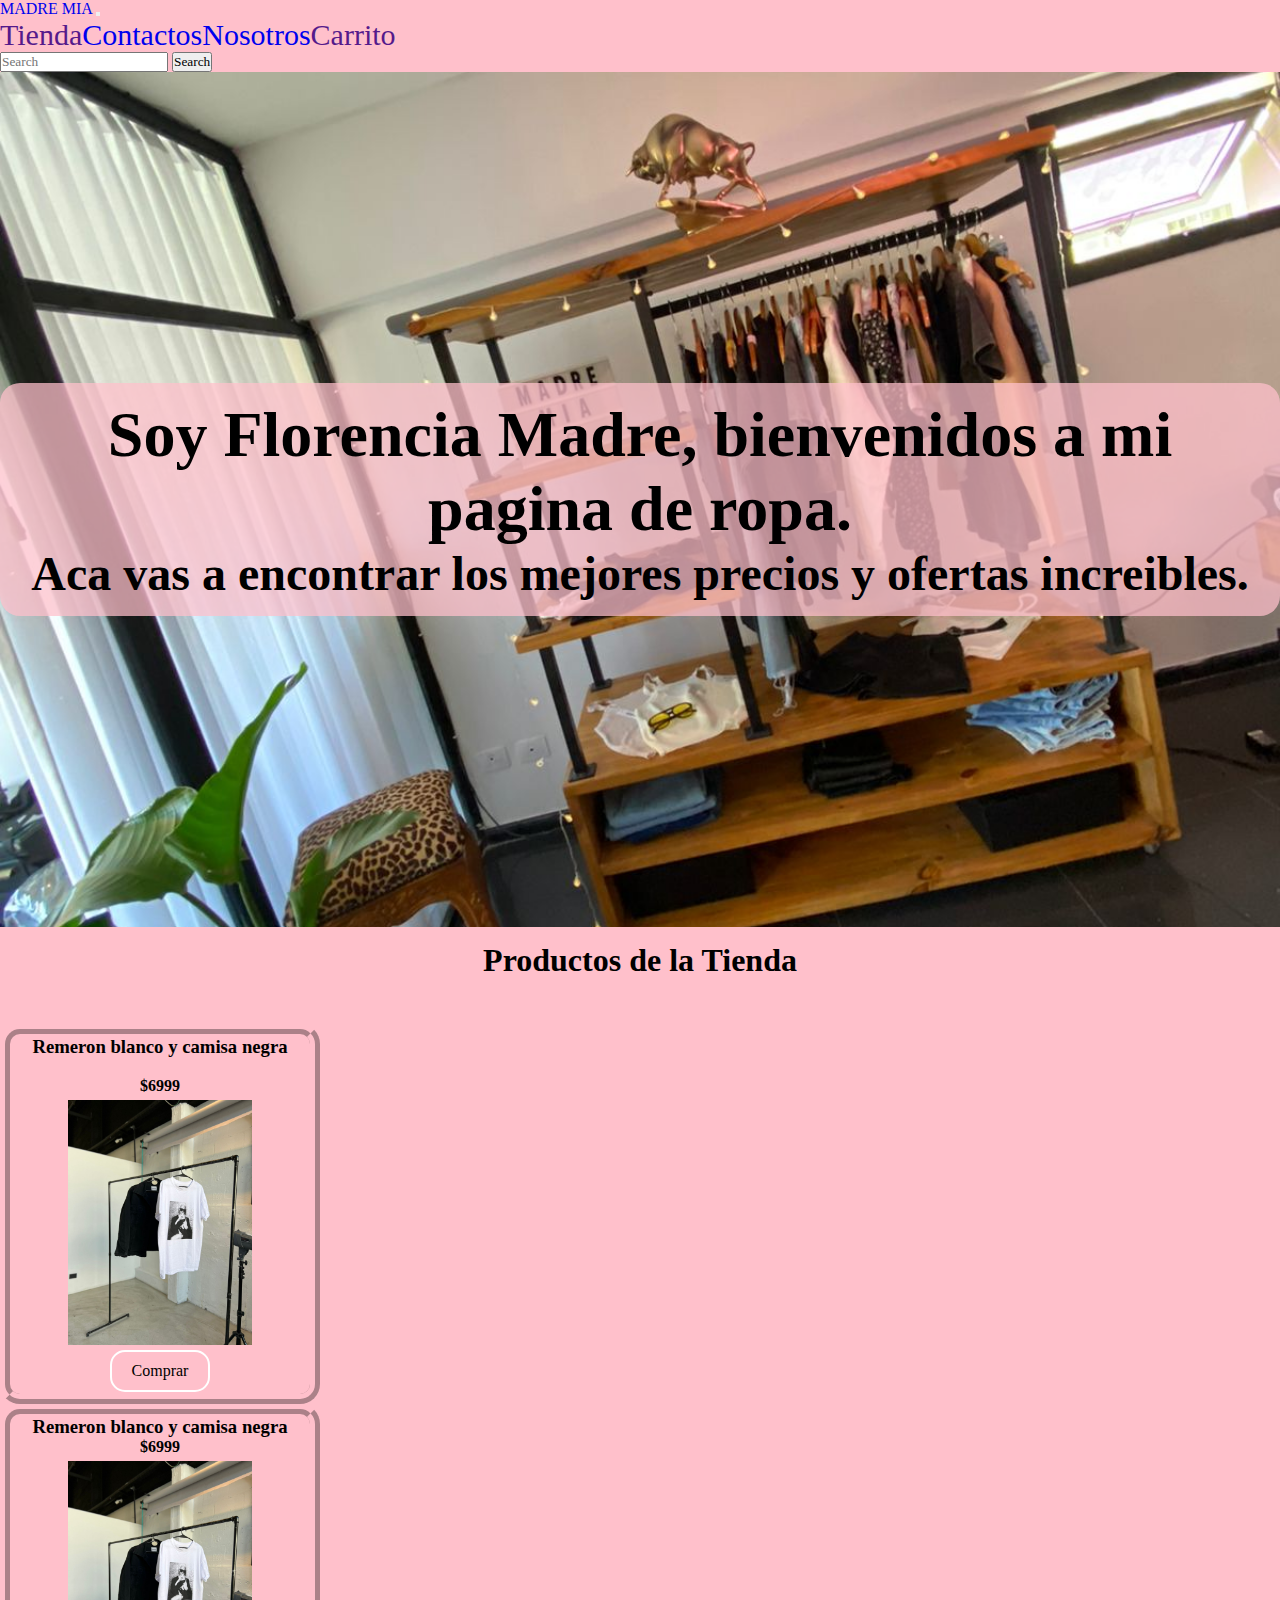
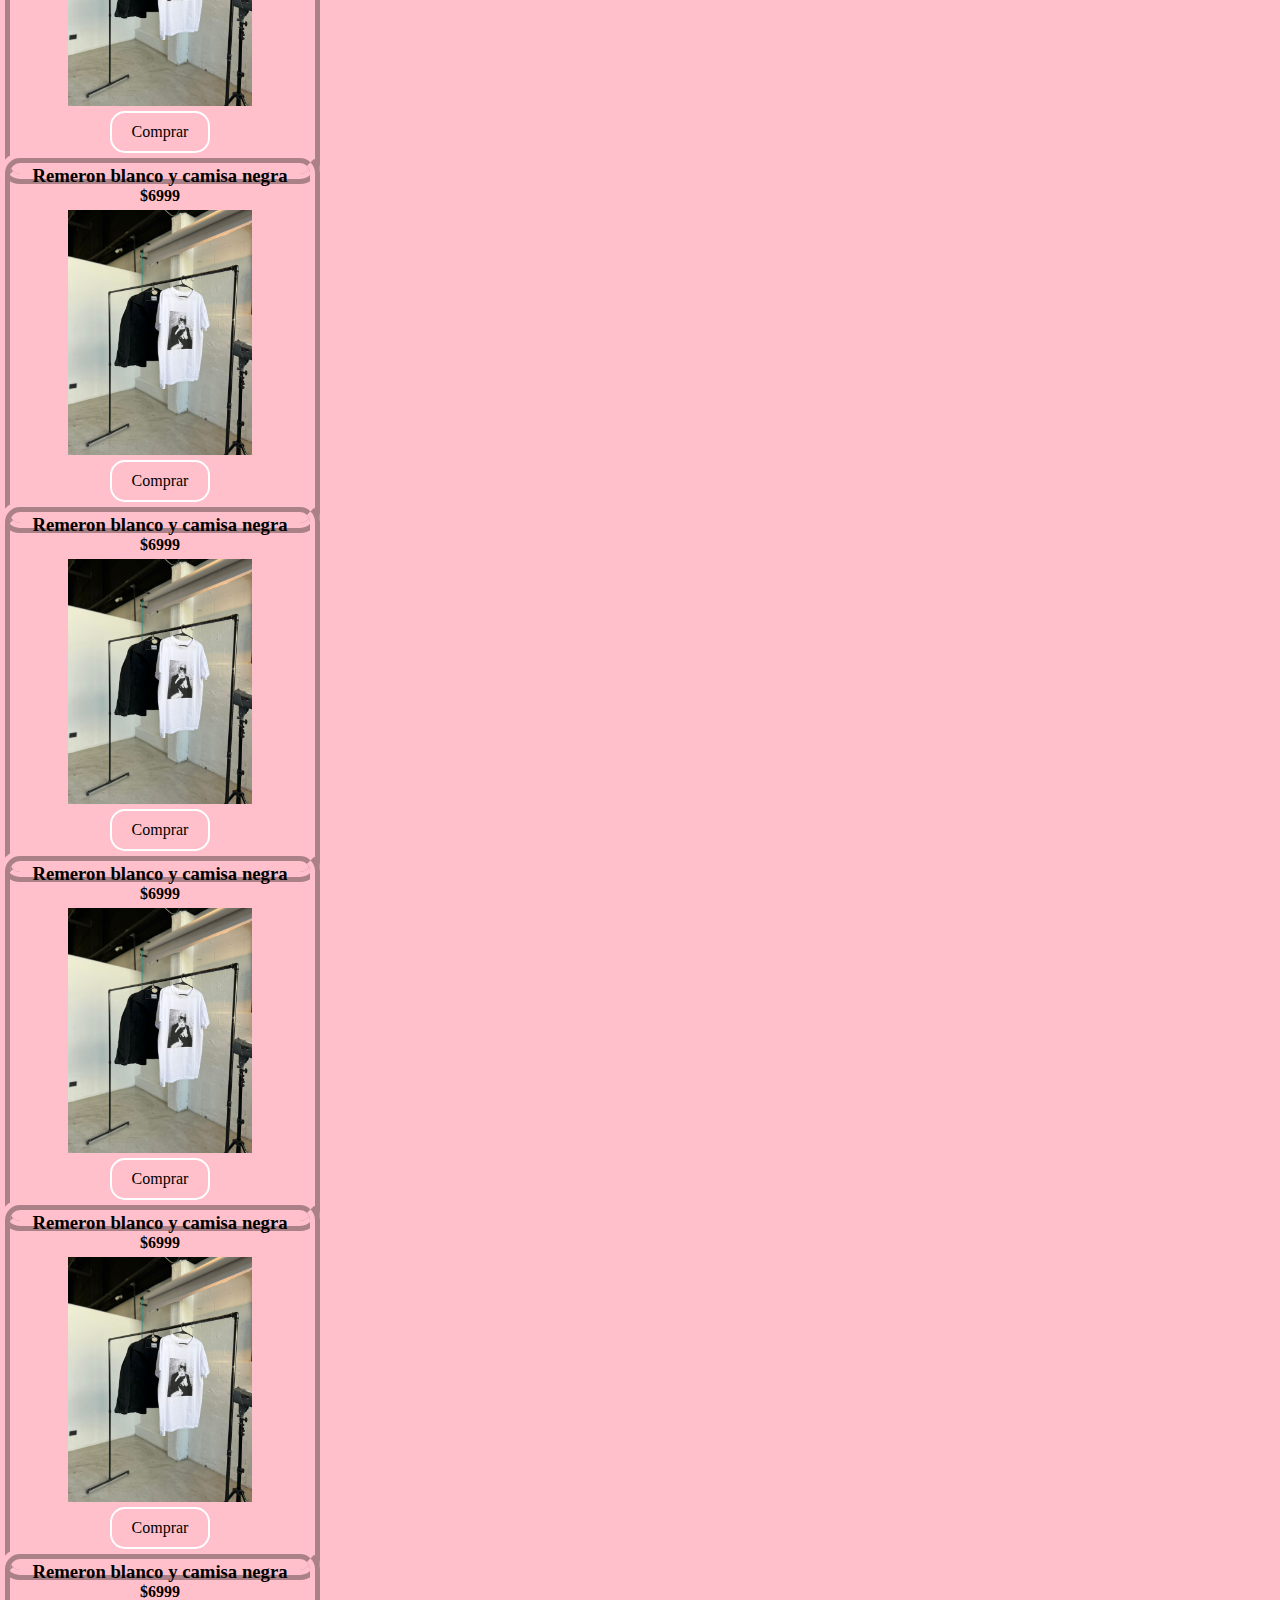
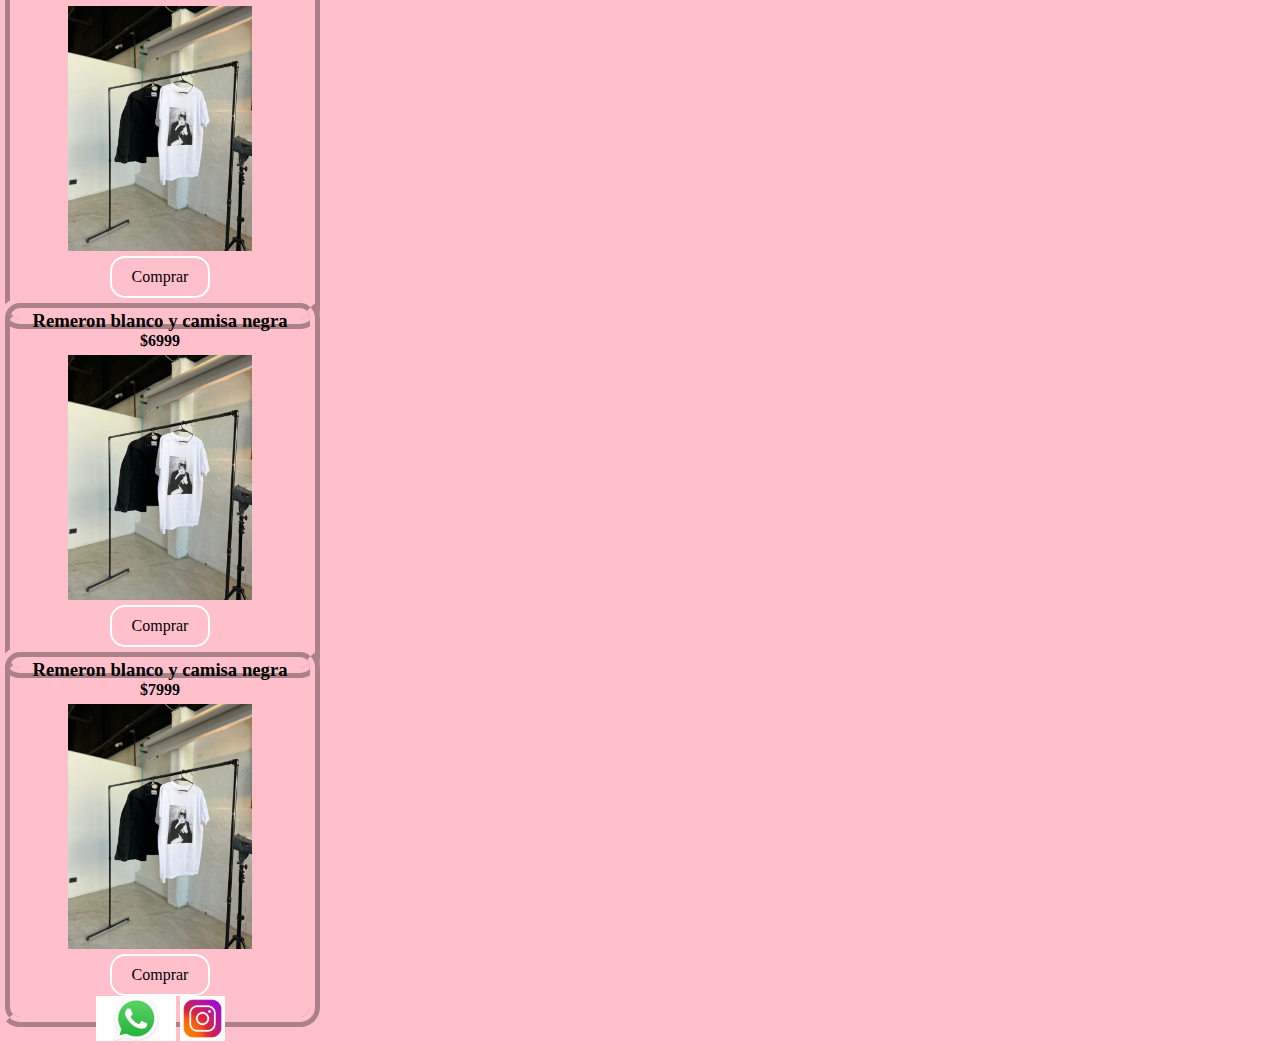
<file: index.html>
<!DOCTYPE html>
<html lang="en">
<head>
    <meta charset="UTF-8">
    <meta http-equiv="X-UA-Compatible" content="IE=edge">
    <meta name="viewport" content="width=device-width, initial-scale=1.0">
   <link rel="stylesheet" href="styles.css/styles.css">
   <link href="https://cdn.jsdelivr.net/npm/bootstrap@5.2.2/dist/css/bootstrap.min.css" rel="stylesheet" integrity="sha384-Zenh87qX5JnK2Jl0vWa8Ck2rdkQ2Bzep5IDxbcnCeuOxjzrPF/et3URy9Bv1WTRi" crossorigin="anonymous">
<meta name="description" content="Ropa Femenina">
   <meta name="keywords" content="ropa, mujer, femenina, vestimenta, madre mia"> 


<title>MADRE MIA -  ROPA FEMENINA</title>


</head>
<body>

    <header>
        <nav>
            <ul>
                <li>
                    <a href="index.html"></a>
                </li>
                <li>
                    <a href="./section/contactos.html"></a>
                </li>
                <li>
                    <a href="./section/nosotros.html"></a>
                </li>
            </ul>
            <nav class="navbar navbar-expand-xl navbar-light ">
                <div class="container-fluid">
                  <a class="navbar-brand" href="./index.html">MADRE MIA</a>
                  <button class="navbar-toggler" type="button" data-bs-toggle="collapse" data-bs-target="#navbarBasic" aria-controls="navbarBasic" aria-expanded="false" aria-label="Toggle navigation">
                    <span class="navbar-toggler-icon"></span>
                  </button>
                  <div class="collapse navbar-collapse show" id="navbarBasic">
                    <ul class="navbar-nav me-auto mb-2 mb-xl-0">
                      <li class="nav-item">
                        <a class="nav-link active" aria-current="page" href="">Tienda</a>
                      </li>
                      <li class="nav-item">
                        <a class="nav-link active" href="./contacto.html">Contactos</a>
                      </li>
                      <li class="nav-item">
                        <a class="nav-link active" href="./nosotros.html">Nosotros</a>
                      </li>
                      <li class="nav-item">
                        <a class="nav-link active"  href="">Carrito</a>
                      </li>
                    </ul>
                    <form class="d-flex">
                      <input class="form-control me-2" type="search" placeholder="Search" aria-label="Search">
                      <button class="btn btn-outline-success" type="submit">Search</button>
                    </form>
                  </div>
                </div>
              </nav>
   </header>
   <main>
    <section class="portada">
        <div class="portada__texto">
<h1>Soy Florencia Madre, bienvenidos a mi pagina de ropa.</h1>
<h2>Aca vas a encontrar los mejores precios y ofertas increibles.</h2>


        </div>


       


    </section>
    <section class="productos">

        <h2 class="productos__title">Productos de la Tienda</h2>
        <div class="slider"></div>
<article class="tarjeta">
    <h3 class="tarjeta__title">Remeron blanco y camisa negra</h3>
    <h4 class="tarjeta__precio">$6999</h4>

<img src="./imagenes/REMERA.jpeg" alt=""class="tarjeta__img">



<a href=""class="botoncito">Comprar</a>
</article>
<article class="tarjeta">
    <h3 class="tarjeta__title">Remeron blanco y camisa negra</h3>
    <h4 class="tarjeta__precio">$6999</h4>

<img src="./imagenes/REMERA.jpeg" alt=""class="tarjeta__img">



<a href=""class="botoncito">Comprar</a>
<article class="tarjeta">
    <h3 class="tarjeta__title">Remeron blanco y camisa negra</h3>
    <h4 class="tarjeta__precio">$6999</h4>

<img src="./imagenes/REMERA.jpeg" alt=""class="tarjeta__img">



<a href=""class="botoncito">Comprar</a>
<article class="tarjeta">
    <h3 class="tarjeta__title">Remeron blanco y camisa negra</h3>
    <h4 class="tarjeta__precio">$6999</h4>

<img src="./imagenes/REMERA.jpeg" alt=""class="tarjeta__img">



<a href=""class="botoncito">Comprar</a>
<article class="tarjeta">
    <h3 class="tarjeta__title">Remeron blanco y camisa negra</h3>
    <h4 class="tarjeta__precio">$6999</h4>

<img src="./imagenes/REMERA.jpeg" alt=""class="tarjeta__img">



<a href=""class="botoncito">Comprar</a>
<article class="tarjeta">
    <h3 class="tarjeta__title">Remeron blanco y camisa negra</h3>
    <h4 class="tarjeta__precio">$6999</h4>

<img src="./imagenes/REMERA.jpeg" alt=""class="tarjeta__img">



<a href=""class="botoncito">Comprar</a>
<article class="tarjeta">
    <h3 class="tarjeta__title">Remeron blanco y camisa negra</h3>
    <h4 class="tarjeta__precio">$6999</h4>

<img src="./imagenes/REMERA.jpeg" alt=""class="tarjeta__img">



<a href=""class="botoncito">Comprar</a>
<article class="tarjeta">
    <h3 class="tarjeta__title">Remeron blanco y camisa negra</h3>
    <h4 class="tarjeta__precio">$6999</h4>

<img src="./imagenes/REMERA.jpeg" alt=""class="tarjeta__img">



<a href=""class="botoncito">Comprar</a>
<article class="tarjeta">
    <h3 class="tarjeta__title">Remeron blanco y camisa negra</h3>
    <h4 class="tarjeta__precio">$7999</h4>

<img src="./imagenes/REMERA.jpeg" alt=""class="tarjeta__img">



<a href=""class="botoncito">Comprar</a>

<article class="tarjeta__iconos">
<h5 class="tarjeta__wsp"></h5>
<img src="./imagenes/wsp icono.jpg" alt=""class="tarjeta__wsp">
<img src="./imagenes/icono ig.jpg" alt=""class= "tarjeta__ig">
</article>
    </section>

   </main>
   <script src="https://cdn.jsdelivr.net/npm/bootstrap@5.2.2/dist/js/bootstrap.bundle.min.js" integrity="sha384-OERcA2EqjJCMA+/3y+gxIOqMEjwtxJY7qPCqsdltbNJuaOe923+mo//f6V8Qbsw3" crossorigin="anonymous"></script>
</body>
</html>
</file>
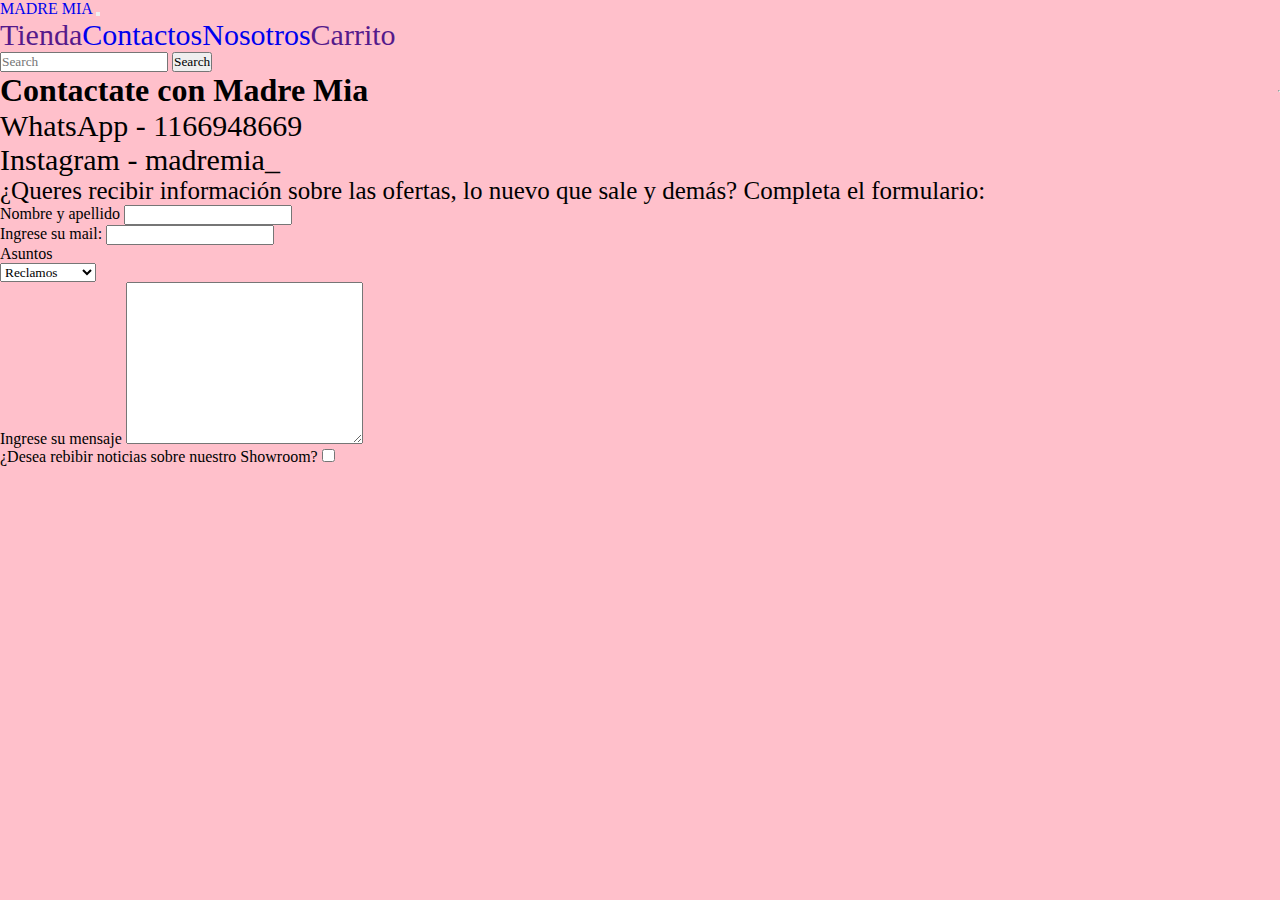
<file: contacto.html>
<!DOCTYPE html>
<html lang="en">
<head>
    <meta charset="UTF-8">
    <meta http-equiv="X-UA-Compatible" content="IE=edge">
    <meta name="viewport" content="width=device-width, initial-scale=1.0">
    <link rel="stylesheet" href="./styles.css/styles.css">
    <link href="https://cdn.jsdelivr.net/npm/bootstrap@5.2.2/dist/css/bootstrap.min.css" rel="stylesheet" integrity="sha384-Zenh87qX5JnK2Jl0vWa8Ck2rdkQ2Bzep5IDxbcnCeuOxjzrPF/et3URy9Bv1WTRi" crossorigin="anonymous">
    <title>CONTACTO - MADRE MIA</title>
    

</head>
<body>
    

    

</html>

            
                <header>
                    <header>
                        <nav>
                            <ul>
                                <li>
                                    <a href="index.html"></a>
                                </li>
                                <li>
                                    <a href="./section/contactos.html"></a>
                                </li>
                                <li>
                                    <a href="./section/nosotros.html"></a>
                                </li>
                            </ul>
                            <nav class="navbar navbar-expand-xl navbar-light ">
                                <div class="container-fluid">
                                  <a class="navbar-brand" href="./index.html">MADRE MIA</a>
                                  <button class="navbar-toggler" type="button" data-bs-toggle="collapse" data-bs-target="#navbarBasic" aria-controls="navbarBasic" aria-expanded="false" aria-label="Toggle navigation">
                                    <span class="navbar-toggler-icon"></span>
                                  </button>
                                  <div class="collapse navbar-collapse show" id="navbarBasic">
                                    <ul class="navbar-nav me-auto mb-2 mb-xl-0">
                                      <li class="nav-item">
                                        <a class="nav-link active" aria-current="page" href="">Tienda</a>
                                      </li>
                                      <li class="nav-item">
                                        <a class="nav-link active" href="./contacto.html">Contactos</a>
                                      </li>
                                      <li class="nav-item">
                                        <a class="nav-link active" href="./nosotros.html">Nosotros</a>
                                      </li>
                                      <li class="nav-item">
                                        <a class="nav-link active"  href="">Carrito</a>
                                      </li>
                                    </ul>
                                    <form class="d-flex">
                                      <input class="form-control me-2" type="search" placeholder="Search" aria-label="Search">
                                      <button class="btn btn-outline-success" type="submit">Search</button>
                                    </form>
                                  </div>
                                </div>
                              </nav>
                   </header>
                    <main>
                        <section class="contacto">
                            <div class="contacto__madremia">
                                
                            </div>
                        </section>
                    </main>
                   
                </header>
                <header>
                    <h1>Contactate con Madre Mia</h1>
                    <hr>
                    
                </header>

                <ul>
                    <li>WhatsApp - 1166948669</li>
                    <li>Instagram - madremia_</li>
                </ul>
                <p>¿Queres recibir información sobre las ofertas, lo nuevo que sale y demás? Completa el formulario: </p>

            <form action="">
                <div>
                    <label for="">Nombre y apellido</label>
                    <input type="text">
                </div>
             <div>  <label for="">Ingrese su mail:</label>
                <input type="email">
            </div>
             
              
              <div>
                <label for="">Asuntos</label>
              </div>
              <div>
                <select >
                    <option value="">Reclamos</option>
                    <option value="">Devoluciones</option>
                    <option value="">Envios</option>
                    <option value="">Otros</option>
              </div> 
               </select>
               <div> <label for="">Ingrese su mensaje</label>
                <textarea  cols="30" rows="10"></textarea>
            </div>
               <div> <label for="">¿Desea rebibir noticias sobre nuestro Showroom?</label>
                <input type="checkbox">
            </div>

               
            </form>
            <script src="https://cdn.jsdelivr.net/npm/bootstrap@5.2.2/dist/js/bootstrap.bundle.min.js" integrity="sha384-OERcA2EqjJCMA+/3y+gxIOqMEjwtxJY7qPCqsdltbNJuaOe923+mo//f6V8Qbsw3" crossorigin="anonymous"></script>
        </body>
</file>
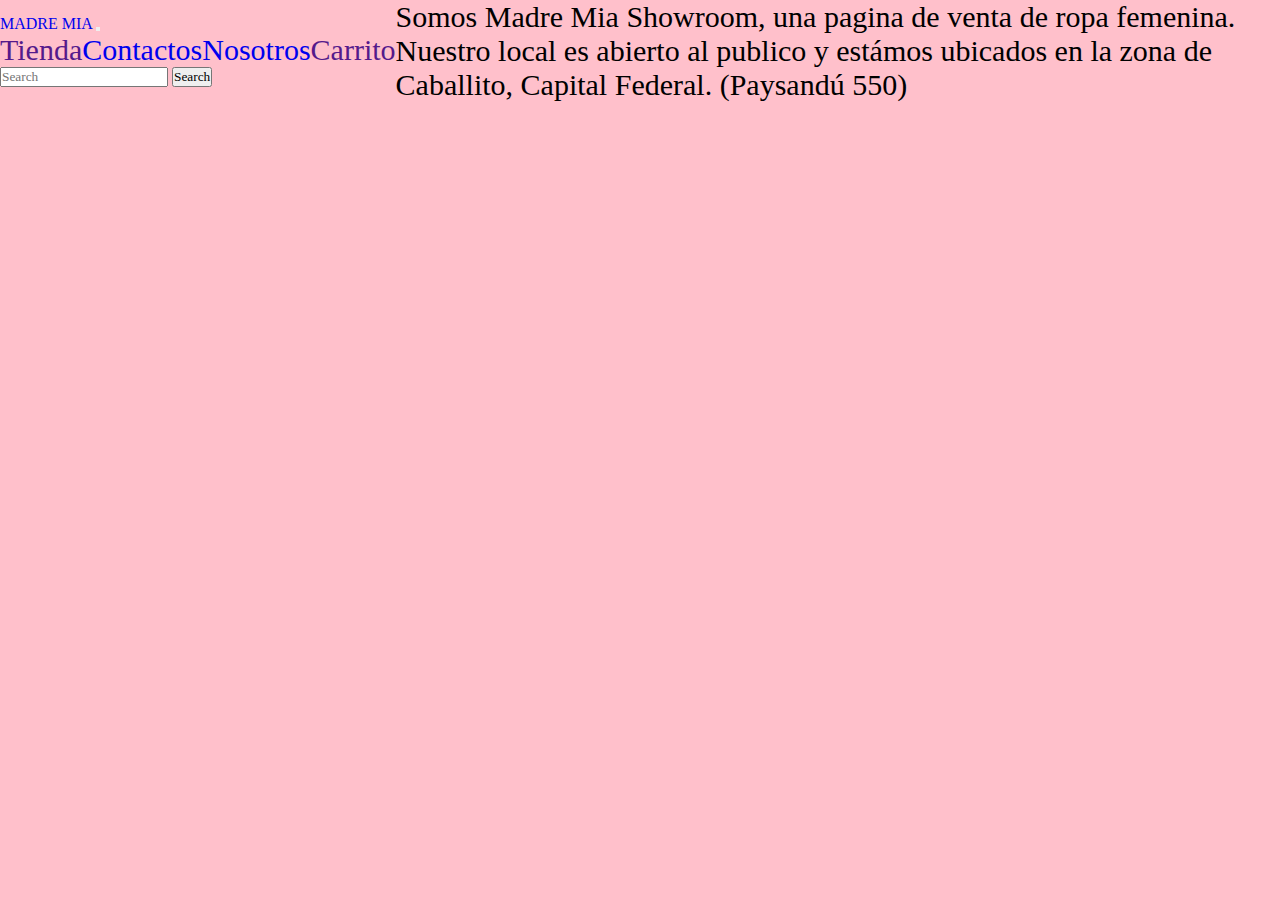
<file: nosotros.html>
<!DOCTYPE html>
<html lang="en">
<head>
    <meta charset="UTF-8">
    <meta http-equiv="X-UA-Compatible" content="IE=edge">
    <meta name="viewport" content="width=device-width, initial-scale=1.0">
    <link rel="stylesheet" href="./styles.css/styles.css">
    <link href="https://cdn.jsdelivr.net/npm/bootstrap@5.2.2/dist/css/bootstrap.min.css" rel="stylesheet" integrity="sha384-Zenh87qX5JnK2Jl0vWa8Ck2rdkQ2Bzep5IDxbcnCeuOxjzrPF/et3URy9Bv1WTRi" crossorigin="anonymous">
   
    <title>ACERCA DE MADRE MIA</title>

</head>
<body>
    

</html>
<header>
    <header>
        <nav>
            <ul>
                <li>
                    <a href="index.html"></a>
                </li>
                <li>
                    <a href="./section/contactos.html"></a>
                </li>
                <li>
                    <a href="./section/nosotros.html"></a>
                </li>
            </ul>
            <nav class="navbar navbar-expand-xl navbar-light">
                <div class="container-fluid">
                  <a class="navbar-brand" href="./index.html">MADRE MIA</a>
                  <button class="navbar-toggler" type="button" data-bs-toggle="collapse" data-bs-target="#navbarBasic" aria-controls="navbarBasic" aria-expanded="false" aria-label="Toggle navigation">
                    <span class="navbar-toggler-icon"></span>
                  </button>
                  <div class="collapse navbar-collapse show" id="navbarBasic">
                    <ul class="navbar-nav me-auto mb-2 mb-xl-0">
                      <li class="nav-item">
                        <a class="nav-link active" aria-current="page" href="">Tienda</a>
                      </li>
                      <li class="nav-item">
                        <a class="nav-link active" href="./contacto.html">Contactos</a>
                      </li>
                      <li class="nav-item">
                        <a class="nav-link active" href="./nosotros.html">Nosotros</a>
                      </li>
                      <li class="nav-item">
                        <a class="nav-link active"  href="">Carrito</a>
                      </li>
                    </ul>
                    <form class="d-flex">
                      <input class="form-control me-2" type="search" placeholder="Search" aria-label="Search">
                      <button class="btn btn-outline-success" type="submit">Search</button>
                    </form>
                  </div>
                </div>
              </nav>
   </header>
    
    <p class="nosotros_texto">  Somos Madre Mia Showroom, una pagina de venta de ropa femenina.
        Nuestro local es abierto al publico y estámos ubicados en la zona de Caballito, Capital Federal. (Paysandú 550)
    </p>
</header>
<iframe class= "mapita" src="https://www.google.com/maps/embed?pb=!1m18!1m12!1m3!1d3283.4991312371326!2d-58.452113750120574!3d-34.61682488036019!2m3!1f0!2f0!3f0!3m2!1i1024!2i768!4f13.1!3m3!1m2!1s0x95bcca17d9684a05%3A0x494f0851941ba300!2sPaysand%C3%BA%20550%2C%20C1405AND%20CABA!5e0!3m2!1ses!2sar!4v1663023025639!5m2!1ses!2sar" width="600" height="450" style="border:0;" allowfullscreen="" loading="lazy" referrerpolicy="no-referrer-when-downgrade"></iframe>
<script src="https://cdn.jsdelivr.net/npm/bootstrap@5.2.2/dist/js/bootstrap.bundle.min.js" integrity="sha384-OERcA2EqjJCMA+/3y+gxIOqMEjwtxJY7qPCqsdltbNJuaOe923+mo//f6V8Qbsw3" crossorigin="anonymous"></script>
</body>
</file>
<file: styles.css/styles.css>
*{

    margin: 0;
    padding: 0;
    box-sizing: border-box;
    font-family: Cambria, Cochin, Georgia, Times, 'Times New Roman', serif;
    
    }
    
    ul{
        list-style: none;
    
    }
    a{
        text-decoration: none;
    }
    
    header{
        background-color: pink;
        display: flex;
    justify-content: space-between;
    align-items: center;
    }
    
    header nav{
        width: 50%;
    }
    
    
    header ul{
        display: flex;
        justify-content: space-around;
    
    }
    
    
    .portada{
        background-image:url(../imagenes/madre\ mia\ imagenes.jpeg);
     height: 95vh;
    background-position: center;
    background-size: cover;
    
    
    
    
    
    display: flex;
    justify-content: center;
    align-items: center;
    
    
    
    }
    .portada__texto{
        text-align: center;
        font-size: 2rem;
        background-color: rgba(255, 192, 203, 0.735);
        padding: 15px;
        border-radius: 20px;
    
    }
    
    .productos__title{
    
        background-color: pink;
        padding: 15px;
        text-align: center;
        font-size: 2rem;
    
    }
    
    
    .tarjeta__title{
        background-position:center;
        background-size: cover;
        height: 10vh;
       
    
    
    }
    
    
    .tarjeta{
        border: 10px solid pink;
        width: 320px;
        height: 380px;
    border-radius: 20px;
    border-style:ridge;
    padding: 2px;
    justify-content:space-between;
    align-items: center;
    display: flex;
    flex-direction: column;
    
    
    
    
    
    }
    .botoncito{
        border: 2px solid white;
        border-radius: 15px;
        padding: 10px 20px;
    background-color: pink;
    color: black;
    
    
    }
    
    .botoncito:hover{
        border: 2px solid pink;
        background-color: black;
        color: pink;
    }
    .tarjeta__img{
        max-width: 325px;
        max-height: 255px;
        padding: 5px;
         
       
    }
    .slider{
        display: flex;
        overflow: auto;
        gap: 20px;
        padding: 15px;
    }
       
    .tarjeta__wsp{
        max-width: 80px;
        max-height: 80px;
        z-index: 1;
    }
    .tarjeta__ig{
        max-width: 45px;
        max-height: 45px;
    }
    body{
        background-color: pink;
    
    }
    ul{
        font-size: 30px;
        font-family: Cambria, Cochin, Georgia, Times, 'Times New Roman', serif;
       
        
    }
    
    p{
        font-size: 25px;
    }
    
    .nosotros{
        display: flex;
        justify-content: center;
    
    }
    .nosotros_texto {
        color: black;
        font-size: 30px;
    }
    .mapita {
        max-width: 100%;
    }
    .navbar {
        display: flex;
        justify-content: space-around;
    }
    
    @media screen and (max-width:450px) {
    
        .nosotros{display: flex; flex-direction: column; align-items: center;}
        .nosotrostexto {color: black; font-size: 20px; text-align: center;}
        .navbar {font-size: 15px;}
        header h1 {font-size: 19px;}
    }
        
    @media screen and (max-width:850px) {
        header {display: flex; justify-content: space-around;}
    }
    
    @media screen and (max-width:700px) {
        .navbar {font-size: 20px;}
        header h1 {font-size: 25px;}
    }
</file>
